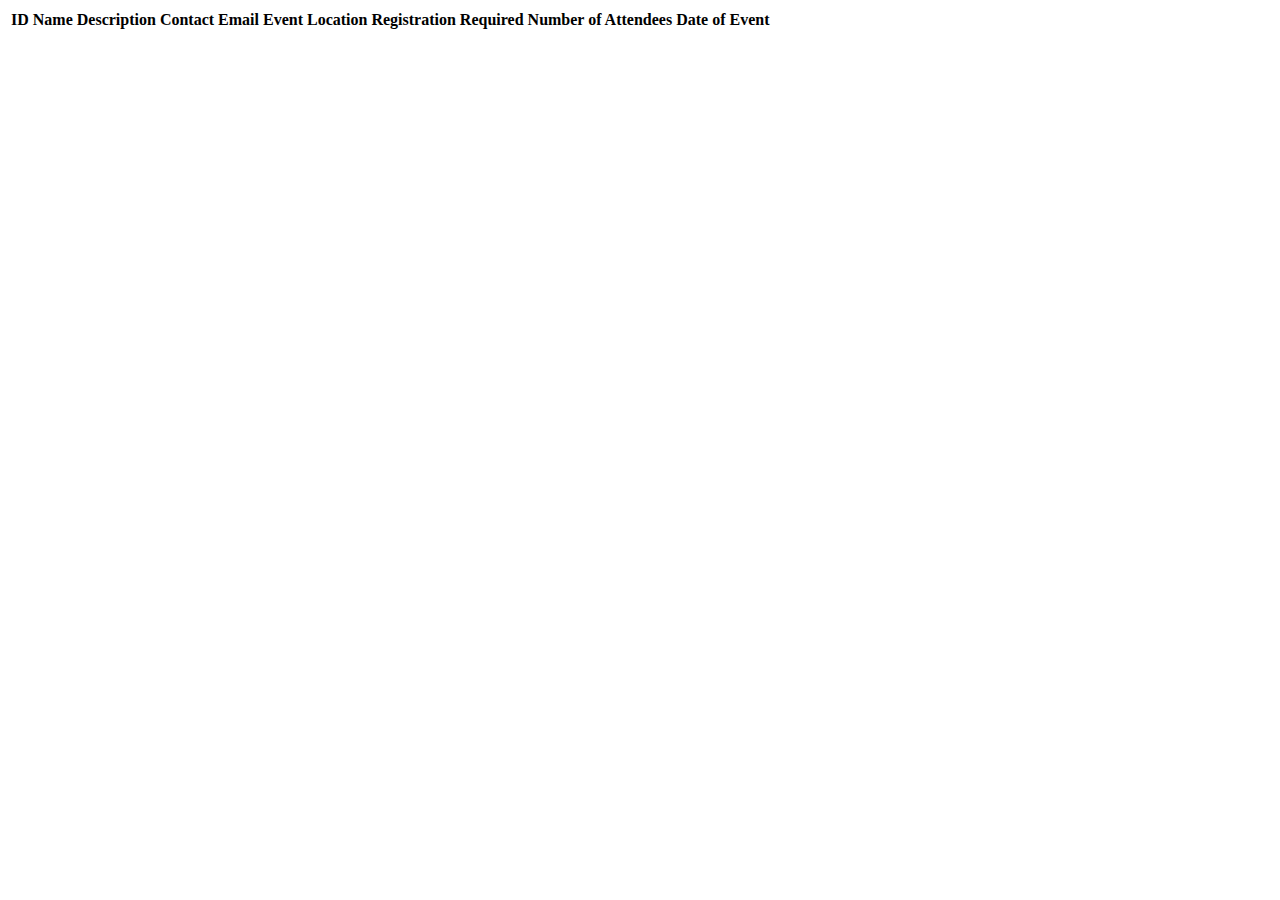
<file: src/main/resources/templates/events/index.html>
<!DOCTYPE html>
<html lang="en" xmlns:th="http://www.thymeleaf.org/">
<head th:replace="fragments :: head"></head>
<body class="container">

<header th:replace="fragments :: header"></header>

<table class="table table-striped">
    <thead>
    <tr>
        <th>ID</th>
        <th>Name</th>
        <th>Description</th>
        <th>Contact Email</th>
        <th>Event Location</th>
        <th>Registration Required</th>
        <th>Number of Attendees</th>
        <th>Date of Event</th>
    </tr>
    </thead>
    <tr th:each="event : ${events}">
        <td th:text="${event.id}"></td>
        <td th:text="${event.name}"></td>
        <td th:text="${event.description}"></td>
        <td th:text="${event.contactEmail}"></td>
        <td th:text="${event.location}"></td>
        <td th:text="${event.registrationRequired}"></td>
        <td th:text="${event.numberOfAttendees}"></td>
        <td th:text="${event.date}"></td>
    </tr>
</table>

</body>
</html>
</file>
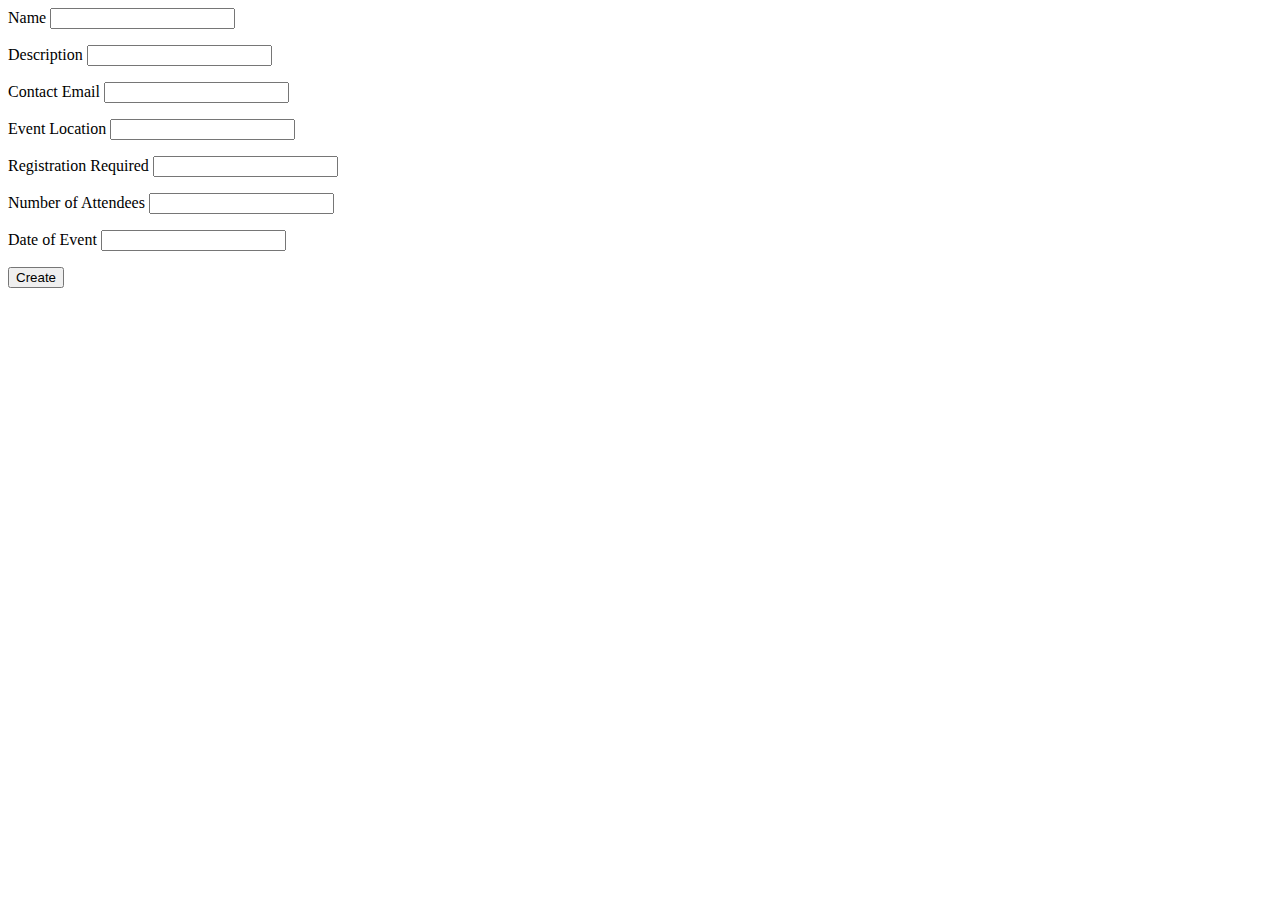
<file: src/main/resources/templates/events/create.html>
<!DOCTYPE html>
<html lang="en" xmlns:th="http://www.thymeleaf.org/">
<head th:replace="fragments :: head"></head>
<body class="container">

<header th:replace="fragments :: header"></header>

<form method="post">
    <div class="form-group">
        <label>Name
            <input th:field="${event.name}" class="form-control">
        </label>
        <p class="error" th:errors="${event.name}"></p>
    </div>
    <div class="form-group">
        <label>Description
            <input th:field="${event.description}" class="form-control">
        </label>
        <p class="error" th:errors="${event.description}"></p>
    </div>
    <div class="form-group">
        <label>Contact Email
            <input th:field="${event.contactEmail}" class="form-control">
        </label>
        <p class="error" th:errors="${event.contactEmail}"></p>
    </div>
    <div class="form-group">
        <label>Event Location
            <input th:field="${event.location}" class="form-control">
        </label>
        <p class="error" th:errors="${event.location}"></p>
    </div>
    <div class="form-group">
        <label>Registration Required
            <input th:field="${event.registrationRequired}" class="form-control">
        </label>
        <p class="error" th:errors="${event.registrationRequired}"></p>
    </div>
    <div class="form-group">
        <label>Number of Attendees
            <input th:field="${event.numberOfAttendees}" class="form-control">
        </label>
        <p class="error" th:errors="${event.numberOfAttendees}"></p>
    </div>
    <div class="form-group">
        <label>Date of Event
            <input th:field="${event.date}" class="form-control">
        </label>
        <p class="error" th:errors="${event.date}"></p>
    </div>
    <div class="form-group">
        <input type="submit" value="Create" class="btn btn-success">
    </div>
</form>

</body>
</html>
</file>
